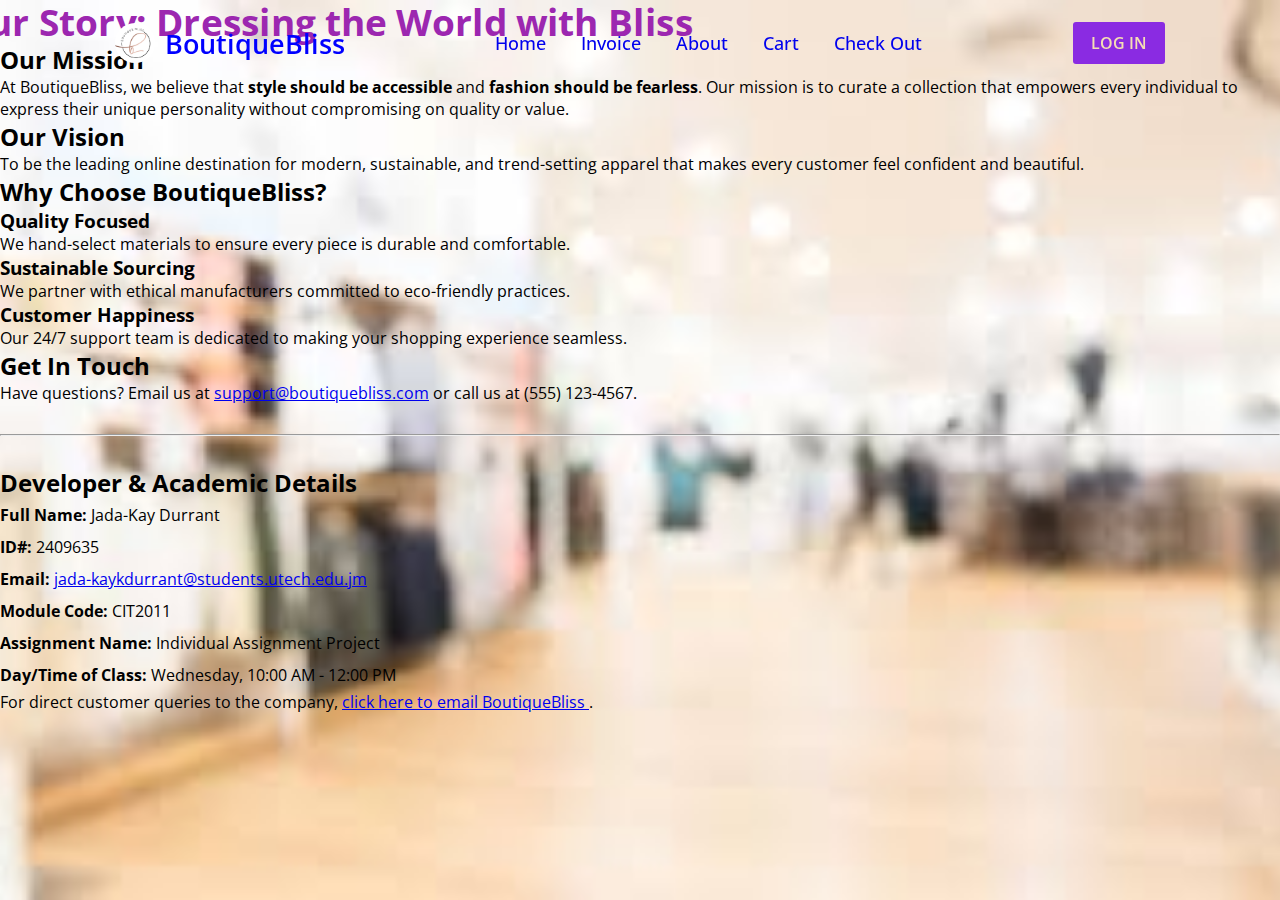
<file: about.html>
<!DOCTYPE html>
<html lang="en">
<head>
    <meta charset="UTF-8">
    <meta name="viewport" content="width=device-width, initial-scale=1.0">
    <title>BoutiqueBliss - About Us</title>
    <link rel="stylesheet" href="https://fonts.googleapis.com/css2?family=Material+Symbols+Rounded:opsz,wght,FILL,GRAD@48,400,0,0">
    <link rel="stylesheet" href="style.css">
</head>
<body>
    <header>
        <nav class="navbar">
            <a href="index.html" class="logo">
                <img src="images/logo.png" alt="logo">
                <h2>BoutiqueBliss</h2>
            </a>
            <ul class="links">
                <li><a href="index.html">Home</a></li>
                <li><a href="invoice.html">Invoice</a></li>
                <li><a href="about.html" class="active">About</a></li>
                <li><a href="cart.html">Cart</a></li>
                <li><a href="checkout.html">Check Out</a></li>
            </ul>
            <button class="login-btn">LOG IN</button>
        </nav>
    </header>

    <main class="about-container">
        <h1>🌟 Our Story: Dressing the World with Bliss</h1>
        <section class="mission-vision">
            <h2>Our Mission</h2>
            <p>At BoutiqueBliss, we believe that <strong>style should be accessible</strong> and <strong>fashion should be fearless</strong>. Our mission is to curate a collection that empowers every individual to express their unique personality without compromising on quality or value.</p>
            <h2>Our Vision</h2>
            <p>To be the leading online destination for modern, sustainable, and trend-setting apparel that makes every customer feel confident and beautiful.</p>
        </section>
        <section class="value-proposition">
            <h2>Why Choose BoutiqueBliss?</h2>
            <div class="values-grid">
                <div class="value-card">
                    <h3>Quality Focused</h3>
                    <p>We hand-select materials to ensure every piece is durable and comfortable.</p>
                </div>
                <div class="value-card">
                    <h3>Sustainable Sourcing</h3>
                    <p>We partner with ethical manufacturers committed to eco-friendly practices.</p>
                </div>
                <div class="value-card">
                    <h3>Customer Happiness</h3>
                    <p>Our 24/7 support team is dedicated to making your shopping experience seamless.</p>
                </div>
            </div>
        </section>
        <section class="contact-info">
            <h2>Get In Touch</h2>
            <p>Have questions? Email us at <a href="mailto:support@boutiquebliss.com">support@boutiquebliss.com</a> or call us at (555) 123-4567.</p>
        </section>
        <hr style="margin: 30px 0;">
        <section class="academic-details">
            <h2>Developer & Academic Details</h2>
            <ul style="line-height: 2;">
                <li><strong>Full Name:</strong> Jada-Kay Durrant</li>
                <li><strong>ID#:</strong> 2409635</li>
                <li><strong>Email:</strong> <a href="mailto:jada-kaykdurrant@students.utech.edu.jm">jada-kaykdurrant@students.utech.edu.jm</a></li>
                <li><strong>Module Code:</strong> CIT2011</li>
                <li><strong>Assignment Name:</strong> Individual Assignment Project</li>
                <li><strong>Day/Time of Class:</strong> Wednesday, 10:00 AM - 12:00 PM</li>
            </ul>
            <p>
                For direct customer queries to the company, 
                <a href="mailto:jada-kaykdurrant@students.utech.edu.jm?subject=Customer%20Query%20for%20Boutique%20Bliss">
                    click here to email BoutiqueBliss
                </a>.
            </p>
        </section>
    </main>
    <script>
    // Animate the main header on load
    document.addEventListener("DOMContentLoaded", function() {
        const header = document.querySelector("main h1");
        header.style.transition = "transform 1s, color 1s";
        header.style.transform = "scale(1.15)";
        header.style.color = "#9c27b0";
        setTimeout(function() {
        header.style.transform = "scale(1)";
        header.style.color = "";
        }, 1600);
    });

    // Copy academic email to clipboard
    function copyEmail() {
        const email = "jada-kaykdurrant@students.utech.edu.jm";
        navigator.clipboard.writeText(email).then(function() {
        alert("Email copied to clipboard!");
        });
    }

    // Smooth scroll to academic section
    document.querySelector(".academic-details h2").addEventListener("click", function() {
        document.querySelector(".academic-details").scrollIntoView({behavior: "smooth"});
    });

    // Alert when mailto link is clicked
    document.querySelectorAll("a[href^='mailto:']").forEach(function(link) {
        link.addEventListener("click", function() {
        setTimeout(function() {
            alert("Thanks for reaching out! We’ll respond soon.");
        }, 500);
        });
    });
    </script>
</body>
</html>
</file>
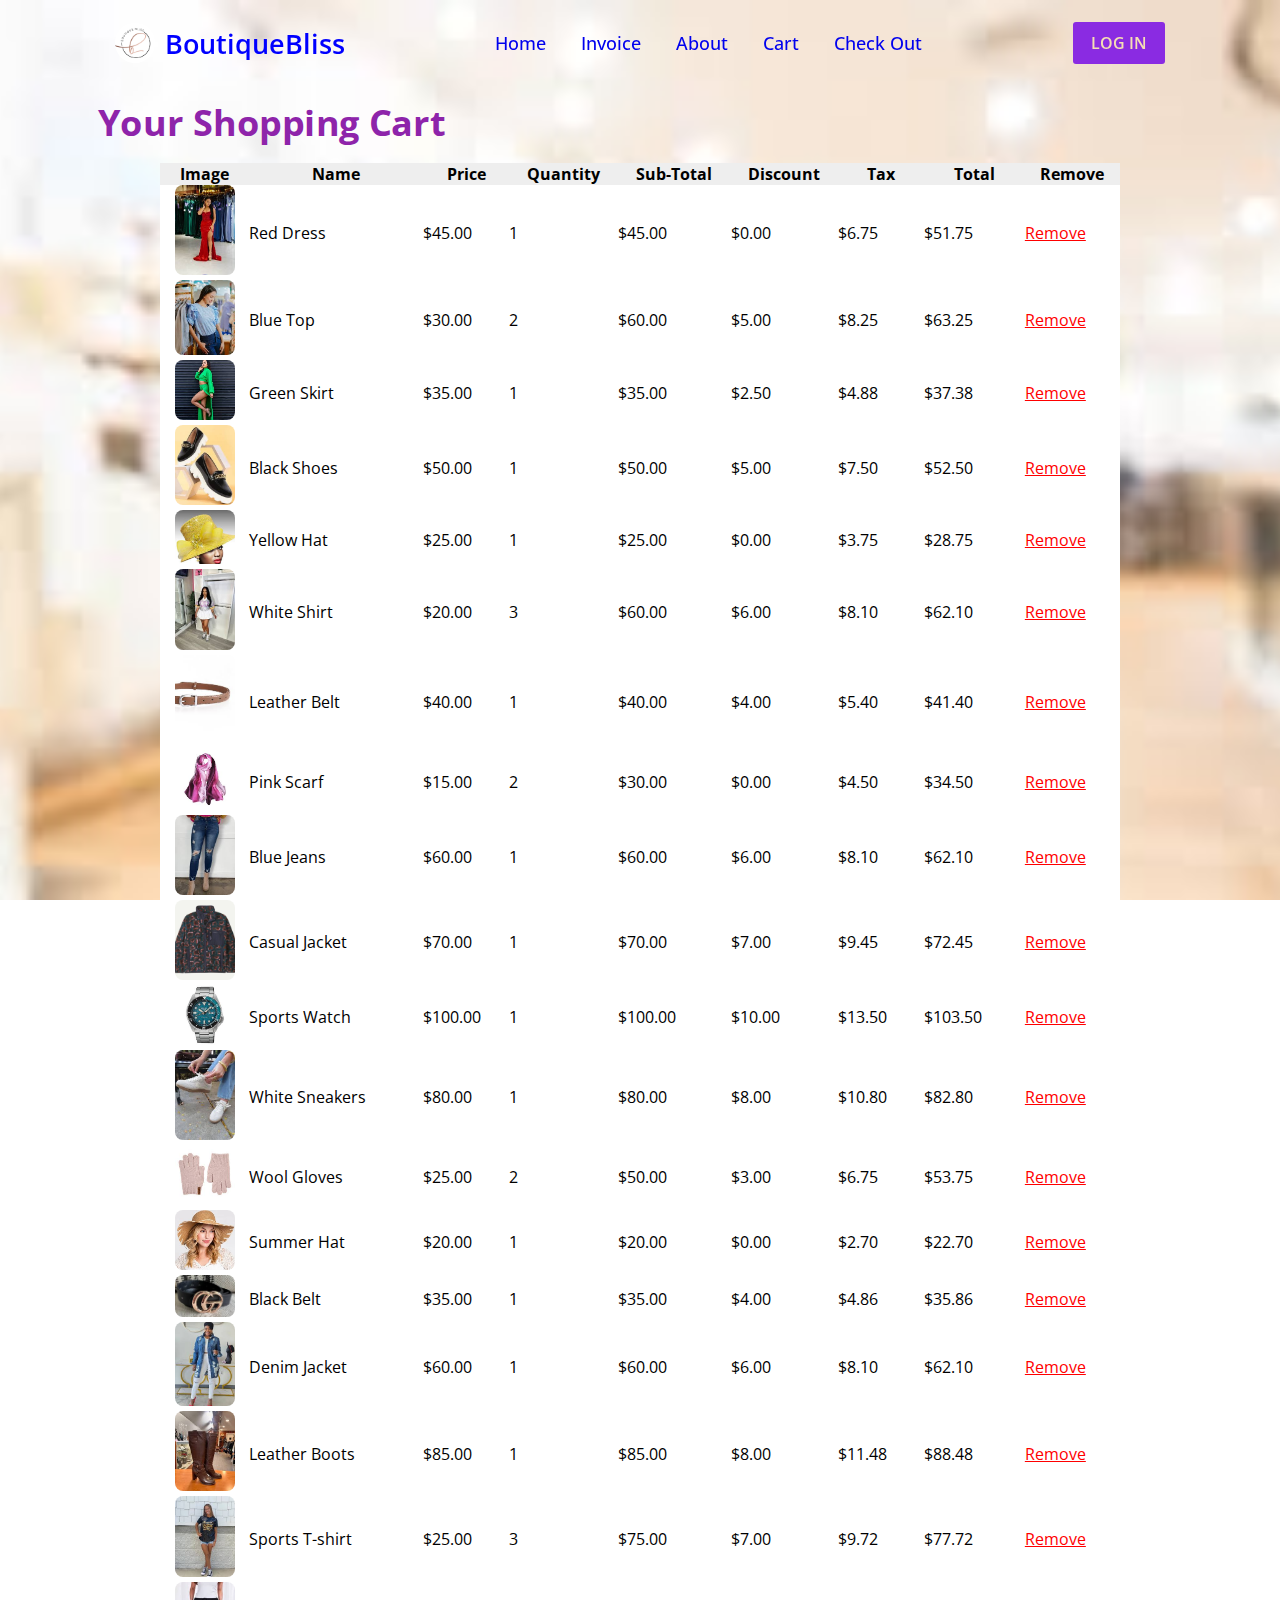
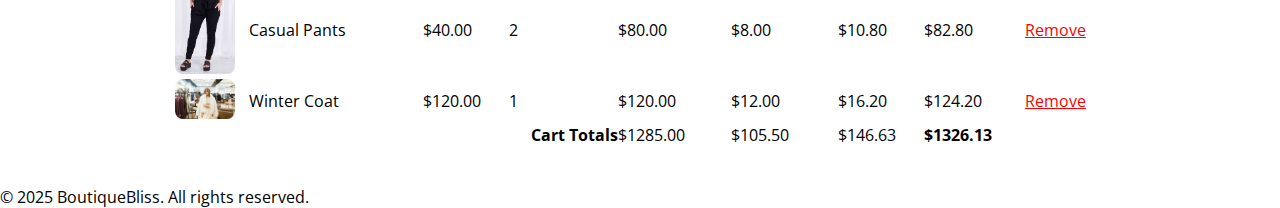
<file: cart.html>
<!DOCTYPE html>
<html lang="en">
<head>
<meta charset="UTF-8" />
<meta name="viewport" content="width=device-width, initial-scale=1" />
<title>BoutiqueBliss - Cart</title>
<link rel="stylesheet" href="style.css" />
</head>
<body>
<header>
  <nav class="navbar">
    <a href="index.html" class="logo">
      <img src="images/logo.png" alt="logo" />
      <h2>BoutiqueBliss</h2>
    </a>
    <ul class="links">
      <li><a href="index.html">Home</a></li>
      <li><a href="invoice.html">Invoice</a></li>
      <li><a href="about.html">About</a></li>
      <li><a href="cart.html" class="active">Cart</a></li>
      <li><a href="checkout.html">Check Out</a></li>
    </ul>
    <button class="login-btn">LOG IN</button>
  </nav>
</header>
<main style="padding:100px 20px 40px; max-width:1000px; margin:auto;">
  <h1>Your Shopping Cart</h1>
  <table style="width:100%; border-collapse:collapse; margin-top:20px; background:#fff;">
    <thead>
      <tr style="background:#eee;">
        <th>Image</th>
        <th>Name</th>
        <th>Price</th>
        <th>Quantity</th>
        <th>Sub-Total</th>
        <th>Discount</th>
        <th>Tax</th>
        <th>Total</th>
        <th>Remove</th>
      </tr>
    </thead>
    <tbody>
      <!-- Repeat this for each product -->
      <tr>
        <td style="text-align:center;"><img src="images/red dress.jpeg" alt="Product 1" width="60" style="border-radius:8px;"></td>
        <td>Red Dress</td>
        <td>$45.00</td>
        <td>1</td>
        <td>$45.00</td>
        <td>$0.00</td>
        <td>$6.75</td>
        <td>$51.75</td>
        <td><a href="#" style="color:red;">Remove</a></td>
      </tr>
      <tr>
        <td style="text-align:center;"><img src="images/blue top.jpeg" alt="Product 2" width="60" style="border-radius:8px;"></td>
        <td>Blue Top</td>
        <td>$30.00</td>
        <td>2</td>
        <td>$60.00</td>
        <td>$5.00</td>
        <td>$8.25</td>
        <td>$63.25</td>
        <td><a href="#" style="color:red;">Remove</a></td>
      </tr>
      <tr>
        <td style="text-align:center;"><img src="images/gren skirt.jpeg" alt="Product 3" width="60" style="border-radius:8px;"></td>
        <td>Green Skirt</td>
        <td>$35.00</td>
        <td>1</td>
        <td>$35.00</td>
        <td>$2.50</td>
        <td>$4.88</td>
        <td>$37.38</td>
        <td><a href="#" style="color:red;">Remove</a></td>
      </tr>
      <tr>
        <td style="text-align:center;"><img src="images/black shoes.jpeg" alt="Product 4" width="60" style="border-radius:8px;"></td>
        <td>Black Shoes</td>
        <td>$50.00</td>
        <td>1</td>
        <td>$50.00</td>
        <td>$5.00</td>
        <td>$7.50</td>
        <td>$52.50</td>
        <td><a href="#" style="color:red;">Remove</a></td>
      </tr>
      <!-- Add more products up to 20 total -->
      <tr>
        <td style="text-align:center;"><img src="images/yellow hat.jpeg" alt="Product 5" width="60" style="border-radius:8px;"></td>
        <td>Yellow Hat</td>
        <td>$25.00</td>
        <td>1</td>
        <td>$25.00</td>
        <td>$0.00</td>
        <td>$3.75</td>
        <td>$28.75</td>
        <td><a href="#" style="color:red;">Remove</a></td>
      </tr>
      <tr>
        <td style="text-align:center;"><img src="images/white skirt.jpeg" alt="Product 6" width="60" style="border-radius:8px;"></td>
        <td>White Shirt</td>
        <td>$20.00</td>
        <td>3</td>
        <td>$60.00</td>
        <td>$6.00</td>
        <td>$8.10</td>
        <td>$62.10</td>
        <td><a href="#" style="color:red;">Remove</a></td>
      </tr>
      <tr>
        <td style="text-align:center;"><img src="images/leather belt.jpeg" alt="Product 7" width="60" style="border-radius:8px;"></td>
        <td>Leather Belt</td>
        <td>$40.00</td>
        <td>1</td>
        <td>$40.00</td>
        <td>$4.00</td>
        <td>$5.40</td>
        <td>$41.40</td>
        <td><a href="#" style="color:red;">Remove</a></td>
      </tr>
      <tr>
        <td style="text-align:center;"><img src="images/pick scarf.jpeg" alt="Product 8" width="60" style="border-radius:8px;"></td>
        <td>Pink Scarf</td>
        <td>$15.00</td>
        <td>2</td>
        <td>$30.00</td>
        <td>$0.00</td>
        <td>$4.50</td>
        <td>$34.50</td>
        <td><a href="#" style="color:red;">Remove</a></td>
      </tr>
      <tr>
        <td style="text-align:center;"><img src="images/blue jeans.jpeg" alt="Product 9" width="60" style="border-radius:8px;"></td>
        <td>Blue Jeans</td>
        <td>$60.00</td>
        <td>1</td>
        <td>$60.00</td>
        <td>$6.00</td>
        <td>$8.10</td>
        <td>$62.10</td>
        <td><a href="#" style="color:red;">Remove</a></td>
      </tr>
      <tr>
        <td style="text-align:center;"><img src="images/casual jacket.webp" alt="Product 10" width="60" style="border-radius:8px;"></td>
        <td>Casual Jacket</td>
        <td>$70.00</td>
        <td>1</td>
        <td>$70.00</td>
        <td>$7.00</td>
        <td>$9.45</td>
        <td>$72.45</td>
        <td><a href="#" style="color:red;">Remove</a></td>
      </tr>
      <tr>
        <td style="text-align:center;"><img src="images/sport watch.jpeg" alt="Product 11" width="60" style="border-radius:8px;"></td>
        <td>Sports Watch</td>
        <td>$100.00</td>
        <td>1</td>
        <td>$100.00</td>
        <td>$10.00</td>
        <td>$13.50</td>
        <td>$103.50</td>
        <td><a href="#" style="color:red;">Remove</a></td>
      </tr>
      <tr>
        <td style="text-align:center;"><img src="images/white sneakers.jpeg" alt="Product 12" width="60" style="border-radius:8px;"></td>
        <td>White Sneakers</td>
        <td>$80.00</td>
        <td>1</td>
        <td>$80.00</td>
        <td>$8.00</td>
        <td>$10.80</td>
        <td>$82.80</td>
        <td><a href="#" style="color:red;">Remove</a></td>
      </tr>
      <tr>
        <td style="text-align:center;"><img src="images/wool cloves.jpeg" alt="Product 13" width="60" style="border-radius:8px;"></td>
        <td>Wool Gloves</td>
        <td>$25.00</td>
        <td>2</td>
        <td>$50.00</td>
        <td>$3.00</td>
        <td>$6.75</td>
        <td>$53.75</td>
        <td><a href="#" style="color:red;">Remove</a></td>
      </tr>
      <tr>
        <td style="text-align:center;"><img src="images/summer hat.jpeg" alt="Product 14" width="60" style="border-radius:8px;"></td>
        <td>Summer Hat</td>
        <td>$20.00</td>
        <td>1</td>
        <td>$20.00</td>
        <td>$0.00</td>
        <td>$2.70</td>
        <td>$22.70</td>
        <td><a href="#" style="color:red;">Remove</a></td>
      </tr>
      <tr>
        <td style="text-align:center;"><img src="images/black belt.jpeg" alt="Product 15" width="60" style="border-radius:8px;"></td>
        <td>Black Belt</td>
        <td>$35.00</td>
        <td>1</td>
        <td>$35.00</td>
        <td>$4.00</td>
        <td>$4.86</td>
        <td>$35.86</td>
        <td><a href="#" style="color:red;">Remove</a></td>
      </tr>
      <tr>
        <td style="text-align:center;"><img src="images/denim jacket.jpeg" alt="Product 16" width="60" style="border-radius:8px;"></td>
        <td>Denim Jacket</td>
        <td>$60.00</td>
        <td>1</td>
        <td>$60.00</td>
        <td>$6.00</td>
        <td>$8.10</td>
        <td>$62.10</td>
        <td><a href="#" style="color:red;">Remove</a></td>
      </tr>
      <tr>
        <td style="text-align:center;"><img src="images/leather boots.jpeg" alt="Product 17" width="60" style="border-radius:8px;"></td>
        <td>Leather Boots</td>
        <td>$85.00</td>
        <td>1</td>
        <td>$85.00</td>
        <td>$8.00</td>
        <td>$11.48</td>
        <td>$88.48</td>
        <td><a href="#" style="color:red;">Remove</a></td>
      </tr>
      <tr>
        <td style="text-align:center;"><img src="images/sport t-shirt.jpeg" alt="Product 18" width="60" style="border-radius:8px;"></td>
        <td>Sports T-shirt</td>
        <td>$25.00</td>
        <td>3</td>
        <td>$75.00</td>
        <td>$7.00</td>
        <td>$9.72</td>
        <td>$77.72</td>
        <td><a href="#" style="color:red;">Remove</a></td>
      </tr>
      <tr>
        <td style="text-align:center;"><img src="images/casual  pants.jpeg" alt="Product 19" width="60" style="border-radius:8px;"></td>
        <td>Casual Pants</td>
        <td>$40.00</td>
        <td>2</td>
        <td>$80.00</td>
        <td>$8.00</td>
        <td>$10.80</td>
        <td>$82.80</td>
        <td><a href="#" style="color:red;">Remove</a></td>
      </tr>
      <tr>
        <td style="text-align:center;"><img src="images/winter coat.jpeg" alt="Product 20" width="60" style="border-radius:8px;"></td>
        <td>Winter Coat</td>
        <td>$120.00</td>
        <td>1</td>
        <td>$120.00</td>
        <td>$12.00</td>
        <td>$16.20</td>
        <td>$124.20</td>
        <td><a href="#" style="color:red;">Remove</a></td>
      </tr>
    </tbody>
    <tfoot>
      <tr>
        <td colspan="4" style="text-align:right; font-weight:bold;">Cart Totals</td>
        <td>$1285.00</td>
        <td>$105.50</td>
        <td>$146.63</td>
        <td style="font-weight:bold;">$1326.13</td>
        <td></td>
      </tr>
    </tfoot>
  </table>
</main>
<footer>
  <p>&copy; 2025 BoutiqueBliss. All rights reserved.</p>
</footer>
<script>
  // Enable smooth scroll (in addition to scroll-behavior in CSS)
  document.documentElement.style.scrollBehavior = "smooth";

  // Remove cart item when "Remove" is clicked
  document.querySelectorAll('a[style*="color:red"]').forEach(function(removeBtn) {
    removeBtn.addEventListener("click", function(event) {
      event.preventDefault();
      if (confirm("Are you sure you want to remove this item from your cart?")) {
        // Remove the table row
        const row = event.target.closest("tr");
        row.parentNode.removeChild(row);
        alert("Item removed!");
      }
    });
  });

  // Optional: Animate cart header on page load
  document.addEventListener("DOMContentLoaded", function() {
    const header = document.querySelector("main h1");
    header.style.transition = "transform 1s, color 1s";
    header.style.transform = "scale(1.13)";
    header.style.color = "#8e24aa";
    setTimeout(function() {
      header.style.transform = "scale(1)";
      header.style.color = "";
    }, 1150);
  });
</script>
</body>
</html>
</file>
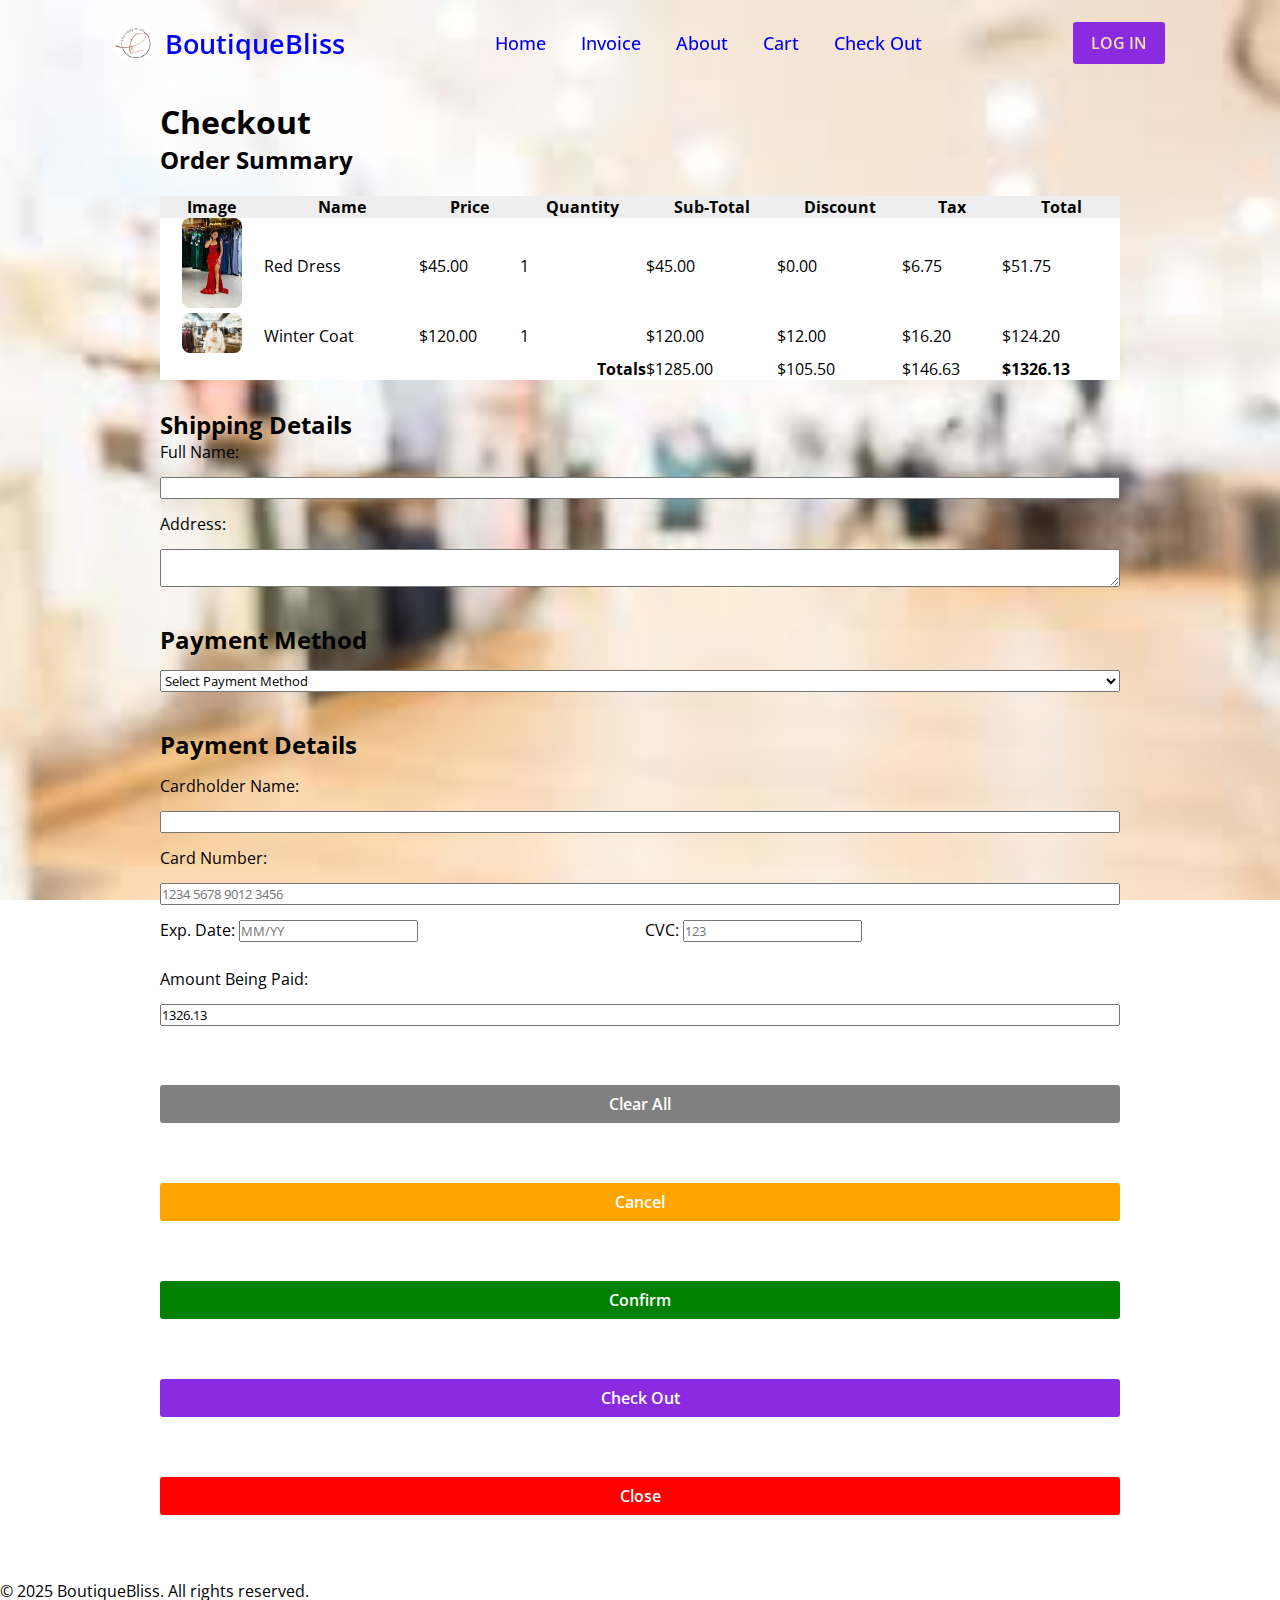
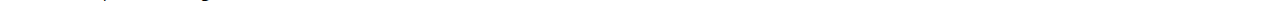
<file: checkout.html>
<!DOCTYPE html>
<html lang="en">
<head>
<meta charset="UTF-8" />
<meta name="viewport" content="width=device-width, initial-scale=1" />
<title>BoutiqueBliss - Checkout</title>
<link rel="stylesheet" href="style.css" />
</head>
<body>
<header>
  <nav class="navbar">
    <a href="index.html" class="logo">
      <img src="images/logo.png" alt="logo" />
      <h2>BoutiqueBliss</h2>
    </a>
    <ul class="links">
      <li><a href="index.html">Home</a></li>
      <li><a href="invoice.html">Invoice</a></li>
      <li><a href="about.html">About</a></li>
      <li><a href="cart.html">Cart</a></li>
      <li><a href="checkout.html" class="active">Check Out</a></li>
    </ul>
    <button class="login-btn">LOG IN</button>
  </nav>
</header>
<main style="padding:100px 20px 40px; max-width:1000px; margin:auto;">
  <h1>Checkout</h1>
  <section>
    <h2>Order Summary</h2>
    <table style="width:100%; border-collapse:collapse; margin-top:20px; background:#fff;">
      <thead>
        <tr style="background:#eee;">
          <th>Image</th>
          <th>Name</th>
          <th>Price</th>
          <th>Quantity</th>
          <th>Sub-Total</th>
          <th>Discount</th>
          <th>Tax</th>
          <th>Total</th>
        </tr>
      </thead>
      <tbody>
        <!-- Add all 20 product rows below -->
        <tr>
          <td style="text-align:center;"><img src="images/red dress.jpeg" alt="Red Dress" width="60" style="border-radius:8px;"></td>
          <td>Red Dress</td>
          <td>$45.00</td>
          <td>1</td>
          <td>$45.00</td>
          <td>$0.00</td>
          <td>$6.75</td>
          <td>$51.75</td>
        </tr>
        <!-- ...more product rows... -->
        <tr>
          <td style="text-align:center;"><img src="images/winter coat.jpeg" alt="Winter Coat" width="60" style="border-radius:8px;"></td>
          <td>Winter Coat</td>
          <td>$120.00</td>
          <td>1</td>
          <td>$120.00</td>
          <td>$12.00</td>
          <td>$16.20</td>
          <td>$124.20</td>
        </tr>
      </tbody>
      <tfoot>
        <tr>
          <td colspan="4" style="text-align:right; font-weight:bold;">Totals</td>
          <td>$1285.00</td>
          <td>$105.50</td>
          <td>$146.63</td>
          <td style="font-weight:bold;">$1326.13</td>
        </tr>
      </tfoot>
    </table>
  </section>
  <section style="margin-top:28px;">
    <h2>Shipping Details</h2>
    <form style="display:flex; flex-direction:column; gap:14px;">
      <label for="name">Full Name:</label>
      <input type="text" id="name" required />
      <label for="address">Address:</label>
      <textarea id="address" rows="2" required></textarea>

      <h2 style="margin-top:22px;">Payment Method</h2>
      <select id="payment-method" required onchange="showPaymentFields()">
        <option value="">Select Payment Method</option>
        <option value="card">Credit/Debit Card</option>
        <option value="paypal">PayPal</option>
        <option value="wallet">Mobile Wallet</option>
        <option value="cod">Cash on Delivery</option>
      </select>

      <!-- Credit/Debit Card Payment -->
      <div id="card-fields" style="display:none; margin-top:10px;">
        <label for="ccname">Cardholder Name:</label>
        <input type="text" id="ccname" />

        <label for="ccnumber">Card Number:</label>
        <input type="text" id="ccnumber" pattern="[0-9]{13,19}" maxlength="19" placeholder="1234 5678 9012 3456" />

        <div style="display:flex; gap:10px;">
          <div style="flex:1;">
            <label for="expdate">Exp. Date:</label>
            <input type="text" id="expdate" pattern="(0[1-9]|1[0-2])\/\d{2}" maxlength="5" placeholder="MM/YY" />
          </div>
          <div style="flex:1;">
            <label for="cvc">CVC:</label>
            <input type="text" id="cvc" pattern="[0-9]{3,4}" maxlength="4" placeholder="123" />
          </div>
        </div>
      </div>
      <h2 style="margin-top:22px;">Payment Details</h2>
      <label for="ccname">Cardholder Name:</label>
      <input type="text" id="ccname" required />
      
      <label for="ccnumber">Card Number:</label>
      <input type="text" id="ccnumber" pattern="[0-9]{13,19}" maxlength="19" placeholder="1234 5678 9012 3456" required />
      
      <div style="display:flex; gap:10px;">
        <div style="flex:1;">
          <label for="expdate">Exp. Date:</label>
          <input type="text" id="expdate" pattern="(0[1-9]|1[0-2])\/\d{2}" maxlength="5" placeholder="MM/YY" required />
        </div>
        <div style="flex:1;">
          <label for="cvc">CVC:</label>
          <input type="text" id="cvc" pattern="[0-9]{3,4}" maxlength="4" placeholder="123" required />
        </div>
      </div>

      <!-- PayPal Payment -->
      <div id="paypal-fields" style="display:none; margin-top:10px;">
        <label for="paypal-email">PayPal Email:</label>
        <input type="email" id="paypal-email" placeholder="you@email.com" />
      </div>
      <!-- Mobile Wallet Payment -->
      <div id="wallet-fields" style="display:none; margin-top:10px;">
        <label for="wallet-type">Select Wallet:</label>
        <select id="wallet-type">
          <option value="">Select Mobile Wallet</option>
          <option value="applepay">Apple Pay</option>
          <option value="googlepay">Google Pay</option>
          <option value="samsungpay">Samsung Pay</option>
        </select>
        <label for="wallet-phone">Mobile Number:</label>
        <input type="tel" id="wallet-phone" placeholder="(555) 555-5555" />
      </div>
      <!-- Amount -->
      <label for="amount" style="margin-top:12px;">Amount Being Paid:</label>
      <input type="number" id="amount" value="1326.13" required />

      <div style="display: flex; flex-wrap: wrap; gap: 10px; margin-top:20px;">
        <button type="button" style="background:gray; color:#fff; padding:8px 20px;">Clear All</button>
        <button type="button" style="background:orange; color:#fff; padding:8px 20px;">Cancel</button>
        <button type="button" style="background:green; color:#fff; padding:8px 20px;">Confirm</button>
        <button type="button" style="background:blueviolet; color:#fff; padding:8px 20px;">Check Out</button>
        <button type="button" style="background:red; color:#fff; padding:8px 20px;">Close</button>
      </div>
    </form>
    <script>
      function showPaymentFields() {
        const payment = document.getElementById('payment-method').value;
        document.getElementById('card-fields').style.display = payment === 'card' ? 'block' : 'none';
        document.getElementById('paypal-fields').style.display = payment === 'paypal' ? 'block' : 'none';
        document.getElementById('wallet-fields').style.display = payment === 'wallet' ? 'block' : 'none';
      }
    </script>
  </section>
</main>
<footer>
  <p>&copy; 2025 BoutiqueBliss. All rights reserved.</p>
</footer>
</body>
</html>
</file>
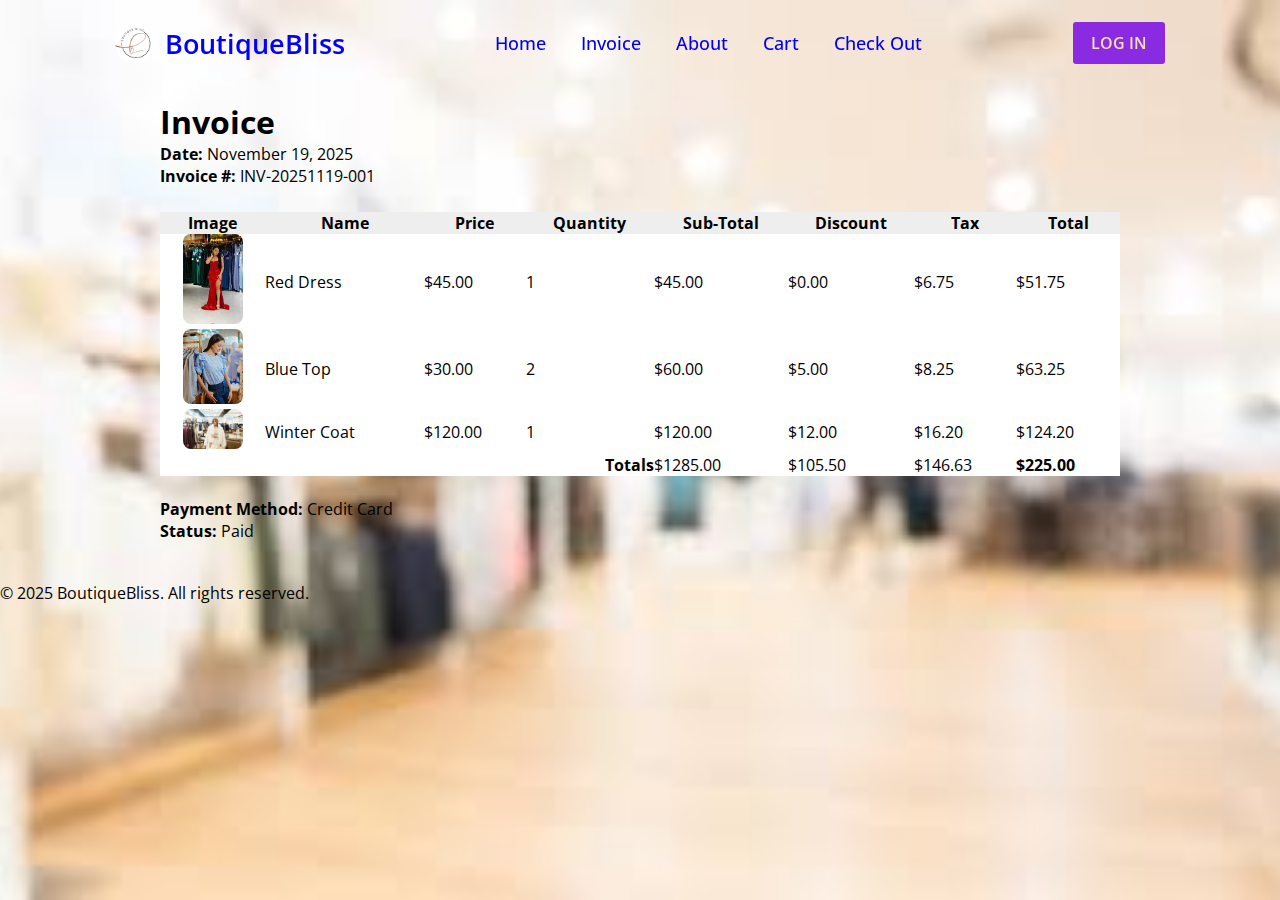
<file: invoice.html>
<!DOCTYPE html>
<html lang="en">
<head>
<meta charset="UTF-8" />
<meta name="viewport" content="width=device-width, initial-scale=1" />
<title>BoutiqueBliss - Invoice</title>
<link rel="stylesheet" href="style.css" />
</head>
<body>
<header>
  <nav class="navbar">
    <a href="index.html" class="logo">
      <img src="images/logo.png" alt="logo" />
      <h2>BoutiqueBliss</h2>
    </a>
    <ul class="links">
      <li><a href="index.html">Home</a></li>
      <li><a href="invoice.html" class="active">Invoice</a></li>
      <li><a href="about.html">About</a></li>
      <li><a href="cart.html">Cart</a></li>
      <li><a href="checkout.html">Check Out</a></li>
    </ul>
    <button class="login-btn">LOG IN</button>
  </nav>
</header>
<main style="padding:100px 20px 40px; max-width:1000px; margin:auto;">
  <h1>Invoice</h1>
  <section style="margin-bottom: 25px;">
    <strong>Date:</strong> November 19, 2025<br>
    <strong>Invoice #:</strong> INV-20251119-001
  </section>
  <table style="width:100%; border-collapse:collapse; margin-top:20px; background:#fff;">
    <thead>
      <tr style="background:#eee;">
        <th>Image</th>
        <th>Name</th>
        <th>Price</th>
        <th>Quantity</th>
        <th>Sub-Total</th>
        <th>Discount</th>
        <th>Tax</th>
        <th>Total</th>
      </tr>
    </thead>
    <tbody>
      <!-- 20 product rows, copy here from your cart page; sample below -->
      <tr>
        <td style="text-align:center;"><img src="images/red dress.jpeg" alt="Red Dress" width="60" style="border-radius:8px;"></td>
        <td>Red Dress</td>
        <td>$45.00</td>
        <td>1</td>
        <td>$45.00</td>
        <td>$0.00</td>
        <td>$6.75</td>
        <td>$51.75</td>
      </tr>
      <tr>
        <td style="text-align:center;"><img src="images/blue top.jpeg" alt="Blue Top" width="60" style="border-radius:8px;"></td>
        <td>Blue Top</td>
        <td>$30.00</td>
        <td>2</td>
        <td>$60.00</td>
        <td>$5.00</td>
        <td>$8.25</td>
        <td>$63.25</td>
      </tr>
      <!-- ...repeat for all 20 products... -->
      <tr>
        <td style="text-align:center;"><img src="images/winter coat.jpeg" alt="Winter Coat" width="60" style="border-radius:8px;"></td>
        <td>Winter Coat</td>
        <td>$120.00</td>
        <td>1</td>
        <td>$120.00</td>
        <td>$12.00</td>
        <td>$16.20</td>
        <td>$124.20</td>
      </tr>
    </tbody>
    <tfoot>
      <tr>
        <td colspan="4" style="text-align:right; font-weight:bold;">Totals</td>
        <td>$1285.00</td>
        <td>$105.50</td>
        <td>$146.63</td>
        <td style="font-weight:bold;">$1326.13</td>
      </tr>
    </tfoot>
  </table>
  <section style="margin-top:22px;">
    <strong>Payment Method:</strong> Credit Card<br>
    <strong>Status:</strong> Paid
  </section>
</main>
<footer>
  <p>&copy; 2025 BoutiqueBliss. All rights reserved.</p>
</footer>
<script>
  document.addEventListener("DOMContentLoaded", function() {
    // Get all rows in tbody
    const rows = document.querySelectorAll("tbody tr");

    // Function to calculate totals
    function calculateTotals() {
      let subTotalSum = 0;
      let discountSum = 0;
      let taxSum = 0;
      let totalSum = 0;

      rows.forEach(row => {
        const priceText = row.cells[2].textContent.replace('$', '');
        const qtyText = row.cells[3].textContent;
        const discountText = row.cells[5].textContent.replace('$', '');
        const taxText = row.cells[6].textContent.replace('$', '');

        const price = parseFloat(priceText) || 0;
        const quantity = parseInt(qtyText) || 0;
        const discount = parseFloat(discountText) || 0;
        const tax = parseFloat(taxText) || 0;

        const subTotal = price * quantity;

        const total = subTotal - discount + tax;

        subTotalSum += subTotal;
        discountSum += discount;
        taxSum += tax;
        totalSum += total;

        // Update Sub-Total and Total cells text content
        row.cells[4].textContent = "$" + subTotal.toFixed(2);
        row.cells[7].textContent = "$" + total.toFixed(2);
      });

      // Update totals in table tfoot
      const tfoot = document.querySelector("tfoot tr");
      tfoot.cells[4].textContent = "$" + subTotalSum.toFixed(2);
      tfoot.cells[5].textContent = "$" + discountSum.toFixed(2);
      tfoot.cells[6].textContent = "$" + taxSum.toFixed(2);
      tfoot.cells[7].textContent = "$" + totalSum.toFixed(2);
    }

    // Since your invoice is not editable by inputs, simulate recalculation on page load
    calculateTotals();
  });
</script>

</body>
</html>
</file>
<file: style.css>
@import url("https://fonts.googleapis.com/css2?family=Open+Sans:wght@400;500,600;700&display=swap");

*{
    margin: 0;
    padding: 0;
    box-sizing: border-box;
    font-family: "Open Sans", sans-serif;
}
body {
    width: 100%;
    height: 100vh;
    background: url("images/boutique\ .jpeg") center / cover no-repeat;
}
header {
   position: fixed;
   width: 100%;
   left: 0;
   top: 0; 
   padding: 0 10px;
   z-index: 1000;
}

.navbar {
    display: flex;
    padding: 22px 0;
    align-items: center;
    max-width: 1200px;
    margin: 0 auto;
    justify-content: space-around;
}

.navbar .logo {
    display: flex;
    gap: 10px;
    text-decoration: none;
    align-items: center;
}

.navbar .logo img {
    width: 40px;
    border-radius: 50%;
}

.navbar .logo h2 {
    color: blue;
    font-size: 1.7rem;
    font-weight: 600;
}

.navbar .links {
    display: flex;
    list-style: none;
    gap: 35px;
}

.navbar .links a {
    text-decoration: none;
    font-size: 1.1rem;
    font-weight: 500;
}

.navbar .links a:hover {
    color: blueviolet;
}

.navbar .login-btn {
    border: none;
    outline: none;
    color: wheat;
    font-size: 1rem;
    font-weight: 600;
    padding: 10px 18px;
    border-radius: 3px;
    cursor: pointer;
    background: blueviolet;
}


.form-popup {
    position: fixed;
    top: 50%;
    left: 50%;
    max-width: 720px;
    width: 100%;
    background: whitesmoke;
    border: 2px solid #fff;
    transform: translate(-50%, -50%);
}



.popup-overlay {
    position: fixed;
    top: 0;
    left: 0;
    width: 100%;
    height: 100%;
    background: rgba(0,0,0,0.5);
    z-index: 1500;       
    display: none;       
}


.form-popup .close-btn {
    position: absolute;
    top: 12px;
    right: 12px;
    color: black;
    cursor: pointer;
}

.form-popup .form-box {
    display: flex;
}

.form-box .form-details {
    max-width: 350px;
    width: 100%;
    color: black;
    display: flex;
    text-align: center;
    flex-direction: column;
    align-items: center;
    justify-content: center;
    background: url(images/login\ background.jpeg);
    background-size: cover;
    background-position: center;
}

.login .form-details {
     background: url(images/login\ background.jpeg);
    background-size: cover;
    background-position: center;
}
.signup.form-details {
     background: url(images/login\ background.jpeg);
    background-size: cover;
    background-position: center;
}

.form-box h2 {
    text-align: center;
    margin-bottom: 30px;
}

.form-box .form-content {
    width: 100%;
    padding: 35px;
}
form .input-field {
    height: 50px;
    width: 100%;
    margin-top: 20px;
    position: relative;
}

form .input-field input{
    width: 100%;
    height: 100%;
    outline: none;
    padding: 0 15px;
    font-size: 0.95rem;
    border-radius: 3px;
    border: 1px solid #717177;
}

.input-field input:focus {
    border-color: pink;
}

.input-fieldinput:is(:focus, :valid) {
    padding: 16px 15px 0;
}

form .input-field label {
    position: absolute;
    top: 50%;
    left: 15px;
    color: #717177;
    pointer-events: none;
    transform: translateY(-50%);
    transition: 0.2s ease;
}

.input-field input:is(:focus, :valid) ~ label {
    color: pink;
    font-size: 0.75rem;
    transform: translateY(-120%);
}

.form-box a {
    color: pink;
    text-decoration: none;
}

.form-box a:hover {
    color: pink;
    text-decoration: underline;
}

.form-box :where(.forgot-pass, .poilcy-text) {
    display: inline-flex;
    margin-top: 14px;
    font-size: 0.95rem;
}

form button {
    width: 100%;
    outline: none;
    border: none;
    font-size: 1rem;
    font-weight: 600;
    padding: 14px 0;
    border-radius: 3px;
    margin: 25px 0;
    color: #fff;
    cursor: pointer;
    background: pink;
    transition: 0.2s ease;
}

form button:hover {
    background: lightpink;
}

.form-box .bottom-link {
    text-align: center;
}

.form-popup .signup {
    display: none;
}

.signup .policy-text {
    display: flex;
    align-items: center;
}

.signup .policy-text input {
    width: 14px;
    height: 14px;
    margin-right: 7px;
}

@media (max-width: 760px) {
    .form-popup {
        width: 95%;
    }

    .form-box .form-details{
        display: none;
    }

    .form-box .form-content {
        padding: 30px 20px;
    }
}
</file>
